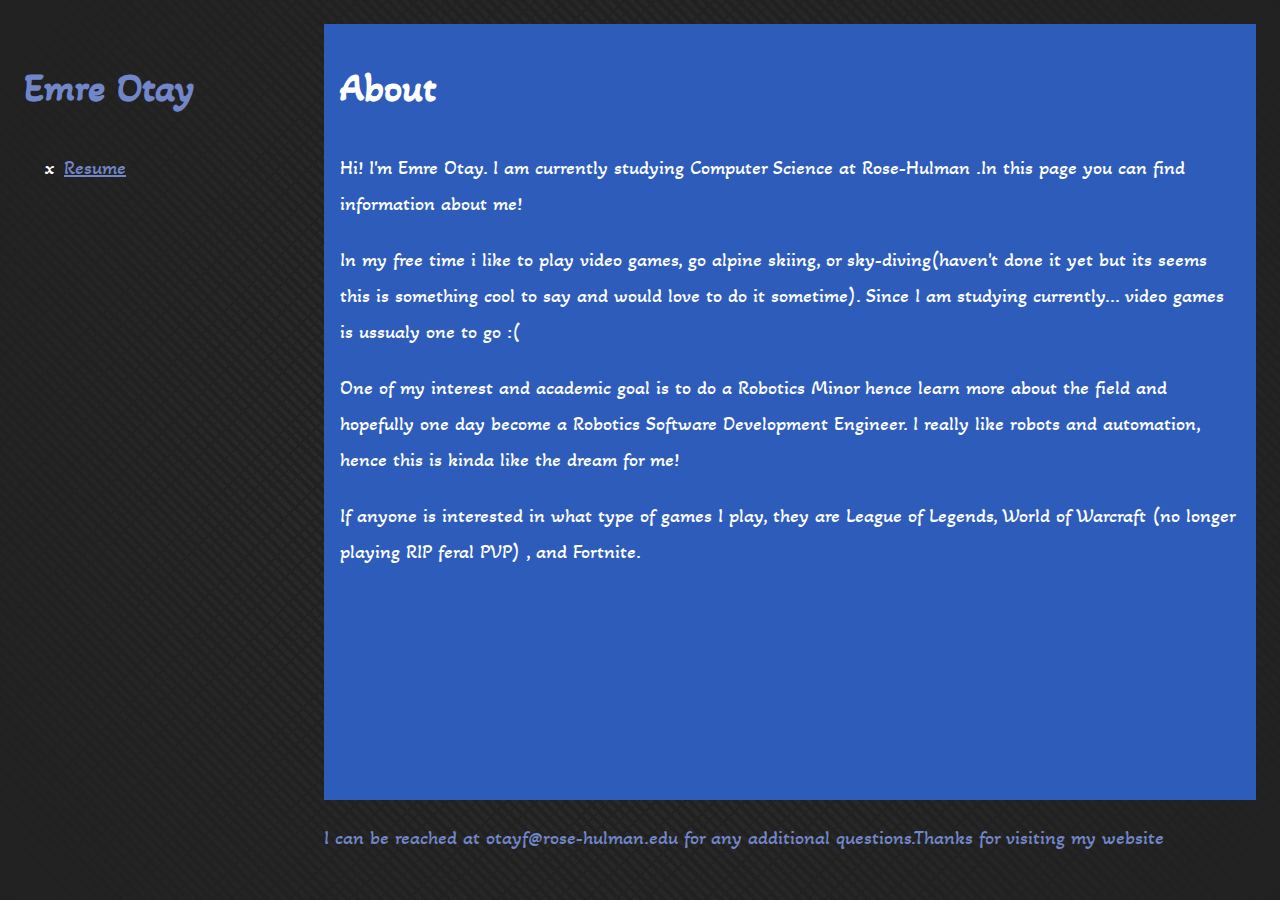
<file: index.html>
<html>

<head>
  <meta charset="utf-8">
  <link rel="stylesheet" href="styles/main.css">
  <title>Emre Otay - About</title>
</head>

<body>
  <header>
    <h1 id="hel">Emre Otay</h1>
  </header>
  <nav>
    <ul>
      <li><a a id="hel" href="main.html">Resume</a></li>
    </ul>
  </nav>
  <main id="hello">
    <h1>About</h1>
    <p>
      Hi! I'm Emre Otay. I am currently studying Computer Science at Rose-Hulman
      .In this page you can find information about me!
    </p>
    <p>
      In my free time i like to play video games, go alpine skiing, or sky-diving(haven't done it yet but its seems this
      is something cool to say and would love to do it sometime).
      Since I am studying currently... video games is ussualy one to go :(
    </p>
    <p>
      One of my interest and academic goal is to do a Robotics Minor hence learn more about the field and hopefully one
      day become a Robotics Software Development
      Engineer. I really like robots and automation, hence this is kinda like the dream for me!
    </p>
    <p>
      If anyone is interested in what type of games I play, they are League of Legends, World of Warcraft (no longer
      playing RIP feral PVP) , and Fortnite.
    </p>
  </main>
  <footer id="hel">
    <p>
      I can be reached at otayf@rose-hulman.edu for any additional questions.Thanks for visiting my website

    </p>
  </footer>
</body>

</html>
</file>
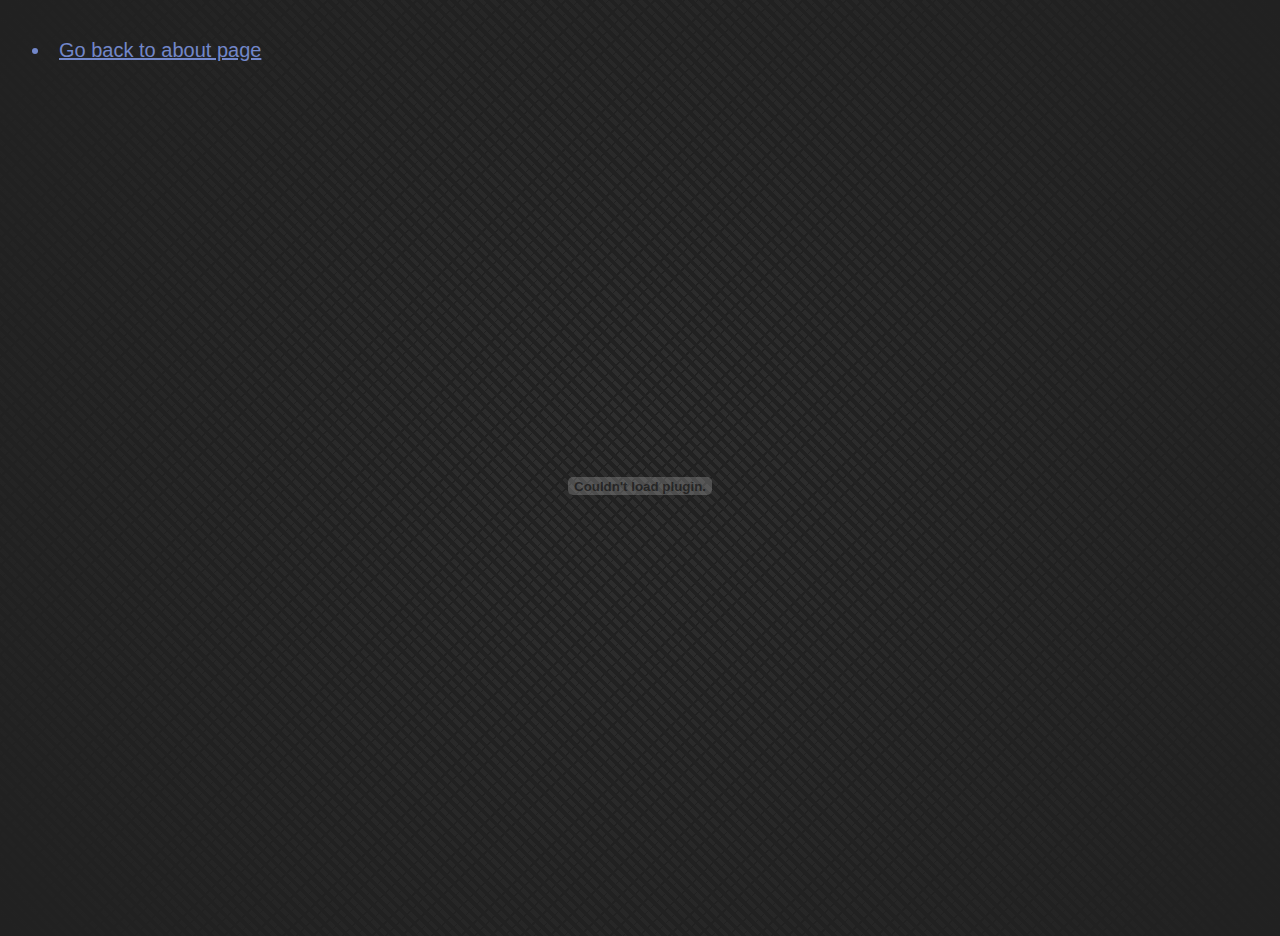
<file: main.html>
<html>

<head>
  <meta charset="utf-8">
  <li id="hello"><a id="hello" href=" index.html">Go back to about page</a></li>
  <!-- <link rel="stylesheet" href="styles/main.css"> -->
  <title>Emre Otay - About</title>
  <link rel="stylesheet" href="styles/2nd.css">
</head>

<body>
  <header>
  </header>
  <embed src="emre.pdf" width="100%" height="100%" />
</body>



</html>
</file>
<file: styles/main.css>
@import url('https://fonts.googleapis.com/css2?family=Akaya+Telivigala&display=swap');

body {
  line-height: 1.8;
  font-size: 20px;
  font-family: 'Akaya Telivigala', cursive;
}

#hel {
  color: rgb(114, 135, 202)
}

#hello {
  color: white;
}



body {
  display: grid;
  grid-template-columns: 15em 1fr;
  grid-template-rows: auto 1fr auto;
  gap: 0px 0px;
  grid-template-areas:
    "head main"
    "nav main"
    "nav foot";
  background-image: radial-gradient(circle at center center, transparent, rgb(33, 33, 33)), repeating-linear-gradient(135deg, rgb(33, 33, 33) 0px, rgb(33, 33, 33) 2px, transparent 2px, transparent 10px, rgb(33, 33, 33) 10px, rgb(33, 33, 33) 11px, transparent 11px, transparent 21px), repeating-linear-gradient(45deg, rgb(47, 47, 47) 0px, rgb(47, 47, 47) 4px, transparent 4px, transparent 8px), linear-gradient(90deg, rgb(33, 33, 33), rgb(33, 33, 33));
  margin: 0;
  padding: 1.5rem;
}

body>header {
  grid-area: head;
}

body>nav {
  grid-area: nav;


}

body>nav ul {
  margin-top: 0;
  padding-left: 1.5em;
  list-style-type: "x";
  color: white;
}

body>nav ul li {
  padding-left: 0.5em;
}

body>main {
  grid-area: main;
  padding: 0 1rem;
  background-color: #2d5cbb;
}
</file>
<file: styles/2nd.css>
body {
  background-image: radial-gradient(circle at center center, transparent, rgb(33, 33, 33)), repeating-linear-gradient(135deg, rgb(33, 33, 33) 0px, rgb(33, 33, 33) 2px, transparent 2px, transparent 10px, rgb(33, 33, 33) 10px, rgb(33, 33, 33) 11px, transparent 11px, transparent 21px), repeating-linear-gradient(45deg, rgb(47, 47, 47) 0px, rgb(47, 47, 47) 4px, transparent 4px, transparent 8px), linear-gradient(90deg, rgb(33, 33, 33), rgb(33, 33, 33));

  padding: 1.5rem;
}



#hello {
  color: rgb(114, 135, 202);
  line-height: 1.8;
  font-size: 20px;
  font-family: 'Raleway', sans-serif;

}
</file>
